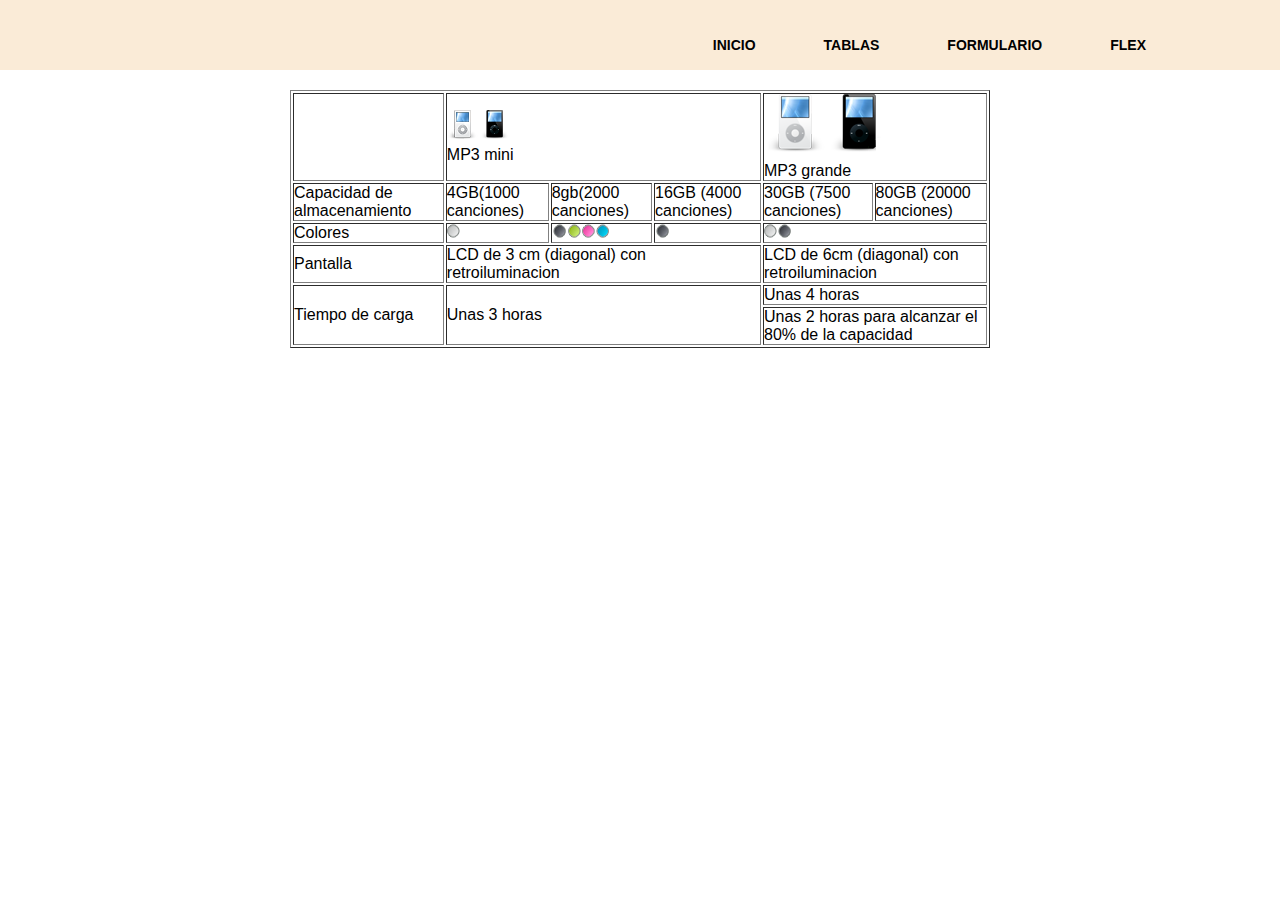
<file: practico.html>
<!DOCTYPE html>
<html lang="en">
<head>
    <meta charset="UTF-8">
    <meta http-equiv="X-UA-Compatible" content="IE=edge">
    <meta name="viewport" content="width=device-width, initial-scale=1.0">
    <link rel="stylesheet" href="style.css">
    <title>Document</title>
</head>
<body>
    <header>
        <div class="container-menu">
            <div class="menu">
                <nav>
                    <ul>
                        <li><a href="index.html">inicio</a></li>
                        <li><a href="tablas.html">tablas</a>
                            <ul>
                                <li><a href="practico.html">practico</a></li>
                            </ul>                   
                            </li>
                        <li><a href="formulario.html">formulario</a></li>
                        <li><a href="flex.html">flex</a></li>
                    </ul>
                </nav>
            </div>
        </div>
    </header>
    <table border="1">
        <tr>
            <td></td>
            <td colspan="3"><img src="./tablas/mp3_pequeno_blanco.png" alt=""><img src="./tablas/mp3_pequeno_negro.png" alt=""><br>MP3 mini</td>
            <td colspan="2"><img src="./tablas/mp3_grande_blanco.png" alt=""><img src="./tablas/mp3_grande_negro.png" alt=""><br>MP3 grande</td>
        </tr>
        <tr>
            <td>Capacidad de almacenamiento</td>
            <td>4GB(1000 canciones)</td>
            <td>8gb(2000 canciones)</td>
            <td>16GB (4000 canciones)</td>
            <td>30GB (7500 canciones)</td>
            <td>80GB (20000 canciones)</td>
        </tr>
        <tr>
            <td>Colores</td>
            <td><img src="./tablas/color_blanco.png" alt=""></td>
            <td><img src="./tablas/color_negro.png" alt=""><img src="./tablas/color_verde.png" alt=""><img src="./tablas/color_rosa.png" alt=""><img src="./tablas/color_azul.png" alt=""></td>
            <td><img src="./tablas/color_negro.png" alt=""></td>
            <td colspan="2"><img src="./tablas/color_blanco.png" alt=""><img src="./tablas/color_negro.png" alt=""></td>
        </tr>
        <tr>
            <td>Pantalla</td>
            <td colspan="3">LCD de 3 cm (diagonal) con retroiluminacion</td>
            <td colspan="2">LCD de 6cm (diagonal) con retroiluminacion</td>
        </tr>
        <tr>
            <td rowspan="2">Tiempo de carga</td>
            <td colspan="3" rowspan="2">Unas 3 horas</td>          
            <td colspan="2"> Unas 4 horas </td>
        </tr>
        <tr>
            <td rowspan="2" colspan="2">Unas 2 horas para alcanzar el 80% de la capacidad</td>
        </tr>
    </table>       
</body>
</html>
</file>
<file: style.css>
*{
    margin: 0;
    padding: 0;
    box-sizing: border-box;
    font-family: 'Franklin Gothic Medium', 'Arial Narrow', Arial, sans-serif;
    text-decoration: none;
}
body{
    width: 100%;
    height: 100vh;
}
.container-menu{
    width: 100%;
    height: 70px;
    background-color: antiquewhite;
    padding: 0px 20px;
}

.menu{
    max-width: 1200px;
    margin: auto;
    height: 100%;
}


nav{
    display: flex;
    height: 100%;
    align-items: center;
    justify-content: end;
    padding-top: 20px;
    padding-left: 5%;
    padding-right: 5%;
    text-align: right;
    font-weight: bold;
}
nav > ul{
    height: 100%;
    display: flex;
}
nav > ul > li {
    height: 100%;
    list-style: none;
    position: relative;

}
nav > ul > li > a{
    width: 100%;
    height: 100%;
    color: black;
    display: flex;
    align-items: center;
    padding: 14px;
    text-transform: uppercase;
    font-size: 14px;
    transition: all 300ms ease;
}
nav > ul > li > :hover{
    transform: scale(1.1);
    background-color: pink;
}
nav ul li ul{
    width: 100px;
    display: flex;
    flex-direction: column;
    background-color: white;
    position: absolute;
    top: 70px;
    left: 0px;
    padding: 14px 0px;
    visibility: hidden;
    opacity: 0;
    box-shadow: 0px 0px 10px 0px rgba(0,0,0,0.5);
    z-index: 10;
    transition: all 300ms ease;
}
nav ul li:hover ul{    
    visibility: visible;
    opacity: 1;
    top: 50px;
}
nav ul li ul::before{
    content: '';
    width: 0;
    height: 0;
    border-left: 12px solid transparent;
    border-right: 12px solid transparent;
    border-bottom:  12px solid white;
    position: absolute;
    top: -10px;
    left: 20px;
}

ul li{
    display: inline-block;
    padding: 0px 20px;
}

a{
    color: black;
    text-decoration: none;
}

a:hover{
    color: blue;
}

nav li:hover > ul{
    display: block;
    box-shadow: 0px 0px 10px 0px rgba(0,0,0,0.5);
}

/*tablas*/

table{
    margin-top: 20px;
    margin: 20px auto;
    width: 700px;
}
</file>
